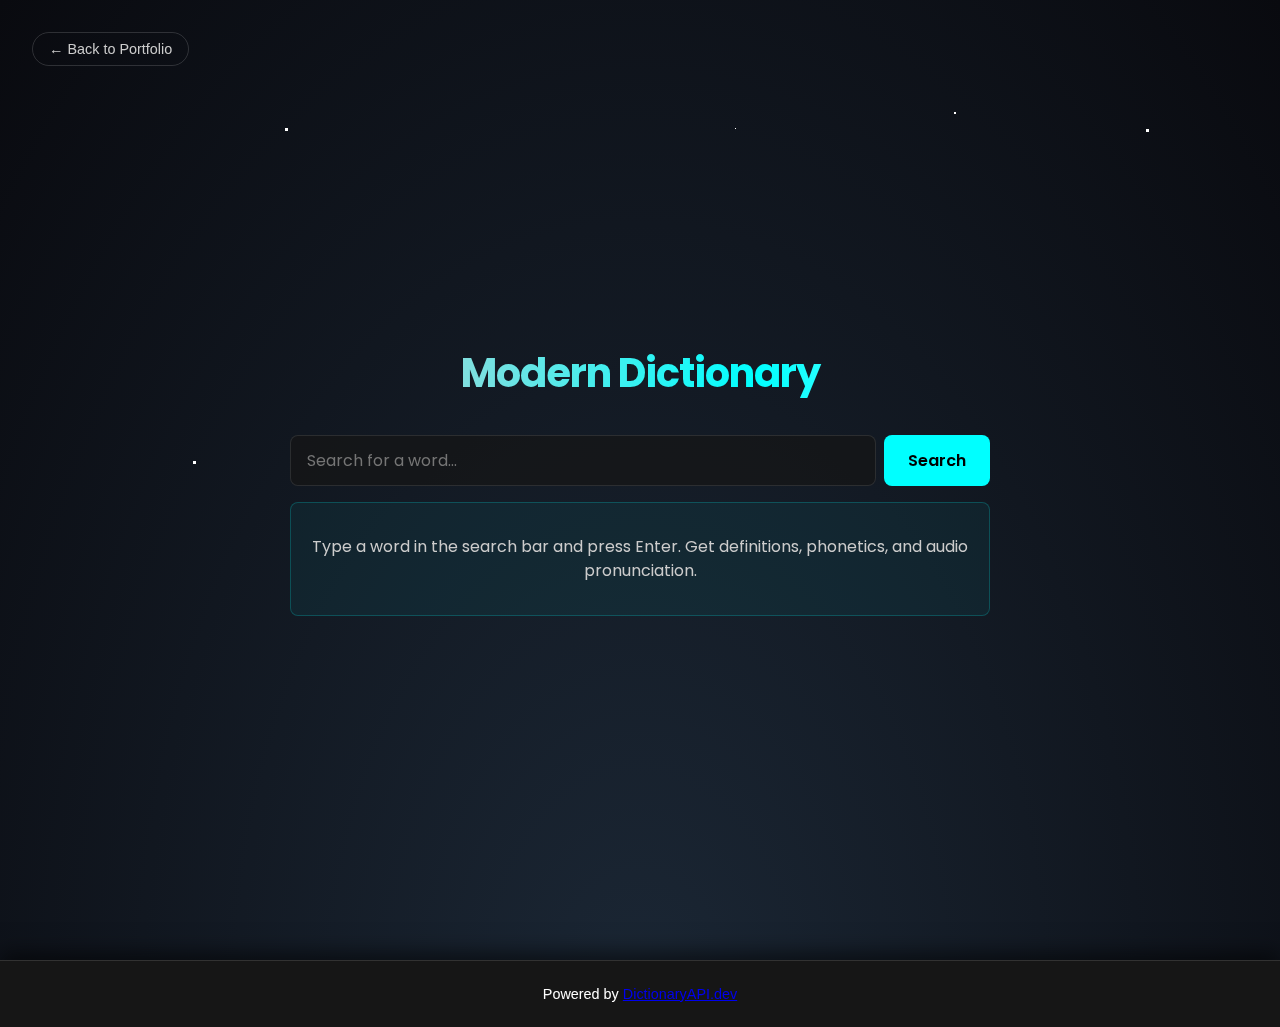
<file: dictionary.html>
<!DOCTYPE html>
<html lang="en">
<head>
    <meta charset="UTF-8">
    <meta name="viewport" content="width=device-width, initial-scale=1.0">
    <title>Modern Dictionary - Portfolio Project</title>
    <meta name="description" content="A modern dictionary tool to look up word definitions, phonetics, and audio pronunciation.">
    <link rel="icon" href="DDD.jpg" type="image/jpeg">
    <link rel="apple-touch-icon" href="apple-touch-icon.png">

    <!-- Google Fonts: Poppins -->
    <link rel="preconnect" href="https://fonts.googleapis.com">
    <link rel="preconnect" href="https://fonts.gstatic.com" crossorigin>
    <link href="https://fonts.googleapis.com/css2?family=Poppins:wght@400;500;600;700&display=swap" rel="stylesheet">
    
    <!-- Base styles for background -->
    <link rel="stylesheet" href="style.css">
    <!-- Tool-specific styles (to be created) -->
    <link rel="stylesheet" href="dictionary.css">
</head>
<body>
    <!-- Star Background Effect -->
    <div id="stars"></div>
    <div id="stars2"></div>
    <div id="stars3"></div>

    <main class="dictionary-page-container">
        <a href="index.html" class="back-button">&larr; Back to Portfolio</a>
        
        <div class="dictionary-app-container">
            <header>
                <h1>Modern Dictionary</h1>
            </header>

            <form class="search-form" id="search-form">
                <input type="text" id="search-input" placeholder="Search for a word..." autocomplete="off">
                <button type="submit" class="search-button">Search</button>
            </form>
            
            <div class="instructions" id="instructions">
                <p>Type a word in the search bar and press Enter. Get definitions, phonetics, and audio pronunciation.</p>
            </div>

            <div class="loading-spinner" id="loading-spinner"></div>
            <div class="error-message" id="error-message"></div>
            <div class="results-container" id="results-container">
                <!-- Search results will be dynamically inserted here -->
            </div>
        </div>
    </main>

    <footer id="portfolio-footer">
        <p>Powered by <a href="https://dictionaryapi.dev/" target="_blank" rel="noopener noreferrer" class="footer-link">DictionaryAPI.dev</a></p>
    </footer>

    <!-- Dictionary script (to be created) -->
    <script src="dictionary.js" defer></script>

</body>
</html>
</file>
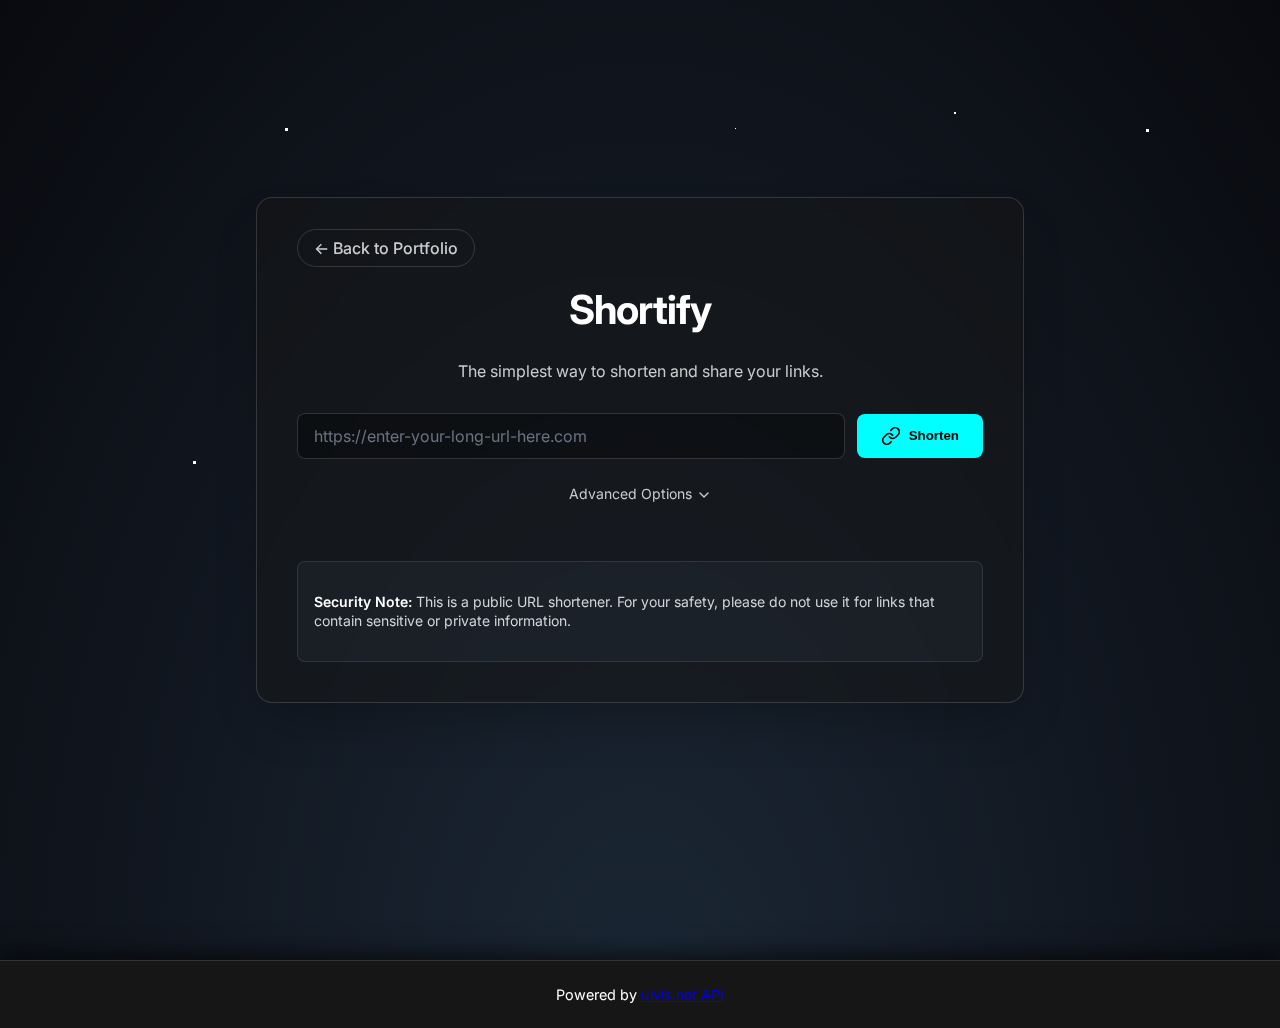
<file: shortener.html>
<!DOCTYPE html>
<html lang="en">
<head>
    <meta charset="UTF-8">
    <meta name="viewport" content="width=device-width, initial-scale=1.0">
    <title>Shortify - URL Shortener</title>
    <meta name="description" content="A modern URL shortener tool.">
    <link rel="icon" href="DDD.jpg" type="image/jpeg">
    <link rel="apple-touch-icon" href="apple-touch-icon.png">

    <link rel="preconnect" href="https://fonts.googleapis.com">
    <link rel="preconnect" href="https://fonts.gstatic.com" crossorigin>
    <link href="https://fonts.googleapis.com/css2?family=Inter:wght@400;600;700&display=swap" rel="stylesheet">
    
    <!-- Base styles for background and fonts -->
    <link rel="stylesheet" href="style.css">
    <!-- Tool-specific styles -->
    <link rel="stylesheet" href="shortener.css">
</head>
<body>
    <!-- Star Background Effect -->
    <div id="stars"></div>
    <div id="stars2"></div>
    <div id="stars3"></div>

    <main class="shortener-page-container">
        <div class="shortener-container">
            <div class="shortener-card">
                
                <a href="index.html" class="back-button">&larr; Back to Portfolio</a>
                <!-- Header -->
                <header class="shortener-header">
                    <h1>Shortify</h1>
                    <p>The simplest way to shorten and share your links.</p>
                </header>

                <!-- Form -->
                <form id="shorten-form" class="shorten-form">
                    <!-- Main URL Input -->
                    <div class="form-main-group">
                        <input type="url" id="long-url" name="url" placeholder="https://enter-your-long-url-here.com" required class="form-input">
                        <button type="submit" id="submit-button" class="submit-button">
                            <svg id="link-icon" xmlns="http://www.w3.org/2000/svg" width="20" height="20" viewBox="0 0 24 24" fill="none" stroke="currentColor" stroke-width="2" stroke-linecap="round" stroke-linejoin="round"><path d="M10 13a5 5 0 0 0 7.54.54l3-3a5 5 0 0 0-7.07-7.07l-1.72 1.72"></path><path d="M14 11a5 5 0 0 0-7.54-.54l-3 3a5 5 0 0 0 7.07 7.07l1.72-1.72"></path></svg>
                            <span id="button-text">Shorten</span>
                            <div id="spinner" class="spinner hidden"></div>
                        </button>
                    </div>

                    <!-- Advanced Options Toggle -->
                    <div class="advanced-options-toggle">
                        <button type="button" id="toggle-options">
                            Advanced Options
                            <svg id="chevron-icon" xmlns="http://www.w3.org/2000/svg" width="16" height="16" viewBox="0 0 24 24" fill="none" stroke="currentColor" stroke-width="2" stroke-linecap="round" stroke-linejoin="round"><path d="m6 9 6 6 6-6"></path></svg>
                        </button>
                    </div>

                    <!-- Advanced Options Section -->
                    <div id="advanced-options" class="advanced-options">
                        <div class="advanced-options-grid">
                            <input type="text" id="custom-name" name="custom" placeholder="Custom alias (optional)" class="form-input-advanced">
                            <input type="text" id="password" name="password" placeholder="Password (optional, max 10)" maxlength="10" class="form-input-advanced">
                            <input type="number" id="uses" name="uses" placeholder="Max uses (optional)" min="1" class="form-input-advanced">
                            <input type="date" id="expire" name="expire" title="Expiration date" class="form-input-advanced">
                            <div class="private-checkbox-container">
                                 <input type="checkbox" id="private" name="private">
                                 <label for="private">Make this link private</label>
                            </div>
                        </div>
                    </div>
                </form>
                
                <!-- Security Notice -->
                <div class="security-notice">
                    <p><strong>Security Note:</strong> This is a public URL shortener. For your safety, please do not use it for links that contain sensitive or private information.</p>
                </div>

                <!-- Result/Error Display -->
                <div id="result-area" class="result-area hidden">
                    <p id="result-text"></p>
                    <button id="copy-button" class="copy-button">
                         <svg xmlns="http://www.w3.org/2000/svg" width="18" height="18" viewBox="0 0 24 24" fill="none" stroke="currentColor" stroke-width="2" stroke-linecap="round" stroke-linejoin="round"><rect width="14" height="14" x="8" y="8" rx="2" ry="2"></rect><path d="M4 16c-1.1 0-2-.9-2-2V4c0-1.1.9-2 2-2h10c1.1 0 2 .9 2 2"></path></svg>
                        <span>Copy</span>
                    </button>
                </div>

                <div id="error-area" class="error-area hidden">
                    <p id="error-text"></p>
                </div>
            </div>
        </div>
    </main>

    <!-- Footer -->
    <footer id="portfolio-footer">
        <p>Powered by <a href="https://ulvis.net/" target="_blank" rel="noopener noreferrer" class="footer-link">ulvis.net API</a></p>
    </footer>

    <!-- URL Shortener Scripts -->
    <script src="shortener-ui.js" defer></script>
    <script src="shortener-api.js" defer></script>
    <script src="shortener-main.js" defer></script>

</body>
</html>
</file>
<file: style.css>
/* Global Box-Sizing for consistent layout */
* {
    box-sizing: border-box;
}

/* --- THEME & LAYOUT VARIABLES --- */
:root {
    --clr-text: #FFFFFF;
    --clr-text-secondary: #ccc;
    --clr-accent: #00FFFF;
    --clr-dark: #000000;
    --clr-bg-gradient-start: #1B2735;
    --clr-bg-gradient-end: #090A0F;
    --clr-bg-header: #16161680; /* 50% transparent */
    --clr-bg-footer: #161616;
    --clr-animation: #5bc0eb;
    --font-primary: 'Inter', sans-serif;
}

/* --- BASE STYLES --- */
body {
    background: radial-gradient(ellipse at bottom, var(--clr-bg-gradient-start) 0%, var(--clr-bg-gradient-end) 100%);
    color: var(--clr-text);
    font-family: var(--font-primary);
    margin: 0;
    scroll-behavior: smooth; /* Added for smooth navigation scrolling */
    overflow-x: hidden; /* Prevents horizontal scroll from overlapping elements */
}

/* --- UTILITY CLASSES --- */
.accent-text {
    color: var(--clr-accent);
}

/* --- HERO CONTAINER --- */
.hero-section {
    /* Use padding for flexible spacing instead of a fixed height */
    padding: 10rem 5% 6rem;
    width: 100%;
    display: flex;
    justify-content: center;
    position: relative;
    box-sizing: border-box;
}

.hero-container {
    width: 100%;
    max-width: 1200px;
    position: relative;
    height: 100%;
}

/* --- HEADER & NAVIGATION --- */
.header-wrapper {
    position: fixed; /* Changed to fixed */
    top: 20px;
    left: 0;
    width: 100%;
    display: flex;
    justify-content: center;
    z-index: 20; /* Ensure wrapper is on top */
}

.header {
    width: 95%;
    max-width: 1200px;
    display: flex;
    justify-content: center;
    align-items: center;
    padding: 25px 30px;
    box-sizing: border-box;
    background-color: var(--clr-bg-header);
    border-top: 1px solid rgba(70, 70, 70, 0.6);
    border-bottom: 1px solid var(--clr-accent);
    box-shadow: 0 8px 20px rgba(0, 0, 0, 0.55);
    color: var(--clr-text);
    border-radius: 40px;
}

.navigation a {
    color: var(--clr-text);
    text-decoration: none;
    margin-left: 30px;
    font-size: 0.9rem;
    transition: color 0.3s ease;
    position: relative;
    padding-bottom: 5px; /* Space for the underline */
}

.navigation a::after {
    content: '';
    position: absolute;
    width: 0;
    height: 2px;
    bottom: 0;
    left: 50%;
    transform: translateX(-50%); /* Corrected typo: translateX instead of translatex */
    background-color: var(--clr-accent);
    transition: width 0.3s ease-in-out;
}

.navigation a:hover::after {
    width: 100%;
}

.navigation a:hover {
    color: var(--clr-accent);
}

/* --- MAIN CONTENT (BROKEN GRID ELEMENTS) --- */
.hero-content {
    position: relative; /* Changed to relative */
    top: 20%; /* Adjusted top position to center the text better with new font size */
    left: 0;
    width: 55%;
    z-index: 10;
}

.hero-content .sliced-effect {
    font-family: var(--font-primary);
    font-size: 4.5rem; /* Reduced default font size for better fit on large screens */
    font-weight: 700; /* Bolder weight for impact */
    line-height: 1.1;
    margin: 0;
    letter-spacing: -2px; /* Negative spacing for a tighter, modern look */
    text-transform: uppercase;
    white-space: nowrap; /* Crucial: Prevents text from wrapping to multiple lines */
}

/* --- Sliced Text Effect --- */
.sliced-effect {
  display: grid;
}

.sliced-effect > div {
  grid-area: 1/1/-1/-1;
}

.sliced-effect .top {
  clip-path: polygon(0% 0%, 100% 0%, 100% 48%, 0% 58%);
}

.sliced-effect .bottom {
  clip-path: polygon(0% 60%, 100% 50%, 100% 100%, 0% 100%);
  color: transparent;
  background: -webkit-linear-gradient(177deg, var(--clr-dark) 53%, var(--clr-text) 65%);
  background: linear-gradient(177deg, var(--clr-dark) 53%, var(--clr-text) 65%);
  background-clip: text;
  -webkit-background-clip: text;
  transform: translateX(-0.02em);
}

.hero-content p {
    font-size: 1rem;
    line-height: 1.6;
    max-width: 400px;
    margin: 30px 0;
}

.cta-button {    
    background-color: var(--clr-accent);
    color: var(--clr-dark);
    font-family: var(--font-primary);
    font-weight: 600;
    font-size: 1rem;
    text-decoration: none;
    padding: 15px 35px;    
    display: inline-block;
    border-radius: 25px;
    transition: background-color 0.3s ease, color 0.3s ease;
}

.cta-button:hover {
    background-color: var(--clr-text);
}

/* --- Radio Tuning Animation --- */
.animation-container {
    --animation-text-color: var(--clr-accent);
    --animation-border-color: rgba(255, 255, 255, 0.2);
    --animation-font: 'Courier New', Courier, monospace;

    position: absolute;
    top: 50%;
    right: 5%;
    transform: translateY(-50%);
    width: 300px;
    height: 200px;
    overflow: hidden;
    border: 2px solid var(--animation-border-color);
    border-radius: 10px;
    box-shadow: 0 0 20px rgba(0, 0, 0, 0.5), inset 0 0 15px #000;
    background-color: rgba(13, 13, 13, 0.5);
    z-index: 0;
}

.animation-container::before,
.animation-container::after {
    content: '';
    position: absolute;
    top: -2px; left: -2px; right: -2px; bottom: -2px;
    border-radius: 10px;
    border: 2px solid var(--animation-text-color);
    animation: sound-wave 2s infinite linear;
    opacity: 0;
    z-index: 1;
}

.animation-container::after {
    animation-delay: 1s;
}

.scanline-overlay {
    position: absolute;
    top: 0; left: 0;
    width: 100%;
    height: 100%;
    background: repeating-linear-gradient(0deg, rgba(0,0,0,0) 0px, rgba(0,0,0,0) 2px, rgba(0,0,0,0.4) 3px);
    animation: scanline 0.4s linear infinite;
    pointer-events: none;
    opacity: 0.4;
    z-index: 2;
}

.word {
    position: absolute;
    top: 50%;
    left: 50%;
    transform: translate(-50%, -50%);
    font-family: var(--animation-font);
    font-weight: bold;
    color: var(--animation-text-color);
    text-shadow: 0 0 3px var(--animation-text-color), 0 0 8px var(--animation-text-color);
    font-size: 28px;
    white-space: nowrap;
    letter-spacing: 2px;
    text-align: center;
    z-index: 3;
}

.word.tuned-in {
    animation: flicker-in 0.5s ease-in-out;
}

@keyframes sound-wave {
    0% { transform: scale(1); opacity: 0.7; }
    80% { opacity: 0.2; }
    100% { transform: scale(1.3); opacity: 0; }
}

@keyframes scanline {
    0% { transform: translateY(0); }
    100% { transform: translateY(6px); }
}

@keyframes flicker-in {
    0% { opacity: 0; filter: blur(3px); transform: translate(-50%, -50%) scale(1.1); }
    20% { opacity: 1; filter: blur(0); }
    40% { opacity: 0.3; }
    60% { opacity: 1; }
    80% { opacity: 0.7; }
    100% { opacity: 1; transform: translate(-50%, -50%) scale(1); }
}

/* --- RESPONSIVE DESIGN --- */

/* Medium screens (e.g., tablets) */
@media (max-width: 992px) {
    .hero-content .sliced-effect { /* Adjusted for medium screens */
        font-size: 3.5rem;
    }

    .hero-content p {
        font-size: 0.9rem;
        max-width: 350px;
    }

    .cta-button {
        font-size: 0.9rem;
        padding: 12px 30px;
    }
    
    .navigation a {
        font-size: 0.85rem;
        margin-left: 20px;
    }

    .animation-container {
        width: 250px;
        height: 150px;
    }
    .word { font-size: 24px; }
}

/* Small screens (e.g., mobile phones) */
/* THIS SECTION HAS BEEN CORRECTED */
@media (max-width: 768px) {
    .hero-section {
        /* Adjust padding for mobile, removing the large fixed gap */
        padding: 8rem 5% 4rem;
    }

    .hero-container {
        height: auto;
        display: flex;
        flex-direction: column;
        /* align-items: center; */
        text-align: center;

    }

    /* Make the wrapper flow in the document instead of being absolute */
    .header-wrapper {
        position: -webkit-sticky; /* For Safari compatibility */
        position: sticky;
        top: 0;
        z-index: 20; /* Ensure it stays on top of other content */
        background: transparent; /* Allow content to scroll underneath */
        width: 100%; /* Ensure wrapper takes full width */
        padding: 10px 0; /* Add vertical padding */
    }

    /* Adjust the header inside the wrapper for mobile */
    .header {
        flex-direction: column; /* Stack logo and nav */
        width: 95%;
        margin: 0 auto; /* Center the header */
        padding: 20px 30px; /* Adjust padding for vertical layout */
        background-color: var(--clr-bg-header); /* 50% transparent, from desktop */
        -webkit-backdrop-filter: blur(10px); /* Frosted glass effect for Safari */
        backdrop-filter: blur(10px); /* Frosted glass effect */
        border-top: 1px solid rgba(70, 70, 70, 0.6); /* from desktop */
        border-bottom: 1px solid var(--clr-accent); /* from desktop */
        box-shadow: 0 8px 20px rgba(0, 0, 0, 0.55); /* from desktop */
        border-radius: 40px; /* from desktop */
    }

    .navigation a {
        margin: 8px 0; /* Adjust margin for vertical stack */
        font-size: 1rem;
        padding: 10px;
    }

    .hero-content {
        position: static;
        width: 100%;
        order: 2; /* Display text after the image */
        margin-top: 0; /* Replaced with gap on parent */
    }

    .hero-content .sliced-effect {
        font-size: 2.8rem;
    }

    .hero-content p {
        max-width: 100%;
        margin: 20px 0;
    }

    .animation-container {
        position: static; /* Let it flow in the document */
        order: 1; /* Display animation before the text */
        width: 80vw;
        max-width: 300px;
        height: 150px;
        margin: 0 auto 2rem auto; /* Center it and add space below */
    }
}

/* Extra small screens */
@media (max-width: 480px) {
    .navigation a {
        font-size: 0.7rem; /* Make font smaller */
        padding: 6.2px; /* Reduce padding for a more compact header */
    }

    .hero-content .sliced-effect {
        font-size: 2.2rem;
    }
}

/* --- ABOUT SECTION --- */
.about-section {
    display: flex;
    align-items: center;
    justify-content: center;
    gap: 5rem; /* Reduced gap for better proximity on large screens */
    padding: 4rem 5%; /* Reduced top/bottom padding to close the gap */
    flex-direction: row-reverse; /* This will swap the image and text */
    max-width: 1100px;
    margin: 0 auto; /* Center the section */
    overflow: hidden;
}

.about-content {
    flex-basis: 55%;
    max-width: 600px;
}

.about-content h2 {
    font-family: var(--font-primary);
    font-size: 2.5rem;
    color: var(--clr-text);
    font-weight: 600;
    margin-bottom: 1.5rem;
}

.about-content p {
    color: var(--clr-text-secondary);
    line-height: 1.7;
    margin-bottom: 1rem;
}

.about-image {
    flex-basis: 30%;
    max-width: 400px;
}

.about-image img {
    width: 100%;
    border-radius: 50%; /* Makes the image circular */
    border: 3px solid var(--clr-accent);
    box-shadow: 0 0 25px var(--clr-accent)4d; /* 30% opacity */
}

/* Responsive adjustments for About Section */
@media (max-width: 768px) {
    .about-section {
        flex-direction: column-reverse; /* Stack image on top of text */
        gap: 3rem;
        padding: 4rem 5%;
        text-align: center;
    }

    .contact-details {
        gap: 1.5rem; /* Reduce gap between stacked items */
    }

    .contact-item {
        min-width: 100%; /* Allow item to take full width */
        padding: 1.5rem; /* Reduce padding on mobile */
    }

    .about-image {
        max-width: 250px; /* Smaller image for mobile */
    }
}


/* --- CONTACT SECTION --- */
.contact-section {
    padding: 4rem 5%;
    text-align: center;
    display: flex;
    flex-direction: column;
    align-items: center;
    gap: 1.5rem;
}

.contact-section h2 {
    font-family: var(--font-primary);
    font-size: 2.5rem;
    color: var(--clr-text);
    font-weight: 600;
    margin: 0;
}

.contact-intro {
    color: var(--clr-text-secondary);
    max-width: 500px;
    line-height: 1.6;
    margin-bottom: 2rem;
}

.contact-details {
    display: flex;
    justify-content: center;
    gap: 3rem;
    flex-wrap: wrap; /* For responsiveness */
}

.contact-item {
    background: rgba(22, 22, 22, 0.7);
    border: 1px solid rgba(255, 255, 255, 0.1);
    padding: 2rem;
    border-radius: 10px;
    min-width: 280px;
    transition: transform 0.3s ease, box-shadow 0.3s ease;
}

.contact-item:hover {
    transform: translateY(-5px);
    box-shadow: 0 8px 25px var(--clr-accent)1a; /* 10% opacity */
}

.contact-item h3 {
    color: var(--clr-text);
    margin: 0 0 0.5rem 0;
    font-size: 1.1rem;
}

.contact-item a {
    color: var(--clr-accent);
    text-decoration: none;
    font-size: 1rem;
    word-break: break-all; /* Prevents long text like emails from overflowing */
    transition: text-shadow 0.3s ease;
}

.contact-item a:hover,
.contact-item a:focus-visible {
    text-shadow: 0 0 8px var(--clr-accent)b3; /* 70% opacity */
    outline: none; /* Remove default outline in favor of our custom shadow */
}

/* --- FOOTER STYLES --- */
footer {
    background-color: var(--clr-bg-footer);
    color: var(--clr-text);
    text-align: center;
    padding: 25px 0; /* Vertical padding */
    font-size: 0.9rem;
    font-family: var(--font-primary);
    border-top: 1px solid rgba(70, 70, 70, 0.6); /* Subtle top border */
    box-shadow: 0 -8px 20px rgba(0, 0, 0, 0.55); /* Subtle top shadow, matching header style */
    margin-top: 60px; /* Provide some space from the content above */
    position: relative; /* For pseudo-element positioning */
    overflow: hidden; /* To clip the pseudo-element if it extends beyond bounds */
}

footer p {
    margin: 0; /* Remove default paragraph margin */
    transition: color 0.3s ease, text-shadow 0.3s ease; /* Smooth transition for hover effects */
    position: relative; /* Ensure text is above ::before */
    z-index: 1; /* Ensure text is above ::before */
}

footer:hover p {
    color: var(--clr-accent); /* Change text color to accent on hover */
    text-shadow: 0 0 10px var(--clr-accent)cc; /* 80% opacity */
}

/* Subtle animated background element for the footer */
footer::before {
    content: '';
    position: absolute;
    top: 0;
    left: 0;
    width: 100%;
    height: 100%;
    background: linear-gradient(45deg, var(--clr-accent)14, transparent 50%, var(--clr-accent)14); /* 8% opacity */
    background-size: 200% 100%; /* Make gradient wider than element */
    background-position: 100% 0; /* Start off-screen to the right */
    opacity: 0;
    transition: background-position 0.8s ease-out, opacity 0.5s ease;
    z-index: 0; /* Behind the text */
}

footer:hover::before {
    opacity: 1;
    background-position: 0 0; /* Slide gradient into view */
}

/* --- Parallax Star Background --- */
/* The star divs (#stars, #stars2, #stars3) must be added to the HTML body for this to work */

#stars, #stars2, #stars3 {
    position: fixed;
    top: 0;
    left: 0;
    z-index: -1;
}

#stars {
  width: 1px;
  height: 1px;
  background: transparent;
  box-shadow: 1774px 1788px #FFF, 1502px 175px #FFF, 1285px 353px #FFF, 1374px 1936px #FFF, 1532px 1199px #FFF, 621px 1993px #FFF, 1383px 1491px #FFF, 1243px 1970px #FFF, 735px 128px #FFF, 1265px 1349px #FFF;
  animation: animStar 50s linear infinite;
}

#stars:after {
  content: " ";
  position: absolute;
  top: 2000px;
  width: 1px;
  height: 1px;
  background: transparent;
  box-shadow: 1774px 1788px #FFF, 1502px 175px #FFF, 1285px 353px #FFF, 1374px 1936px #FFF, 1532px 1199px #FFF, 621px 1993px #FFF, 1383px 1491px #FFF, 1243px 1970px #FFF, 735px 128px #FFF, 1265px 1349px #FFF;
}

#stars2 {
  width: 2px;
  height: 2px;
  background: transparent;
  box-shadow: 111px 1148px #FFF, 1928px 1291px #FFF, 954px 112px #FFF, 1925px 569px #FFF, 124px 1124px #FFF, 1872px 1739px #FFF, 1406px 1485px #FFF, 55px 1135px #FFF, 1368px 1544px #FFF, 1008px 1845px #FFF;
  animation: animStar 100s linear infinite;
}

#stars2:after {
  content: " ";
  position: absolute;
  top: 2000px;
  width: 2px;
  height: 2px;
  background: transparent;
  box-shadow: 111px 1148px #FFF, 1928px 1291px #FFF, 954px 112px #FFF, 1925px 569px #FFF, 124px 1124px #FFF, 1872px 1739px #FFF, 1406px 1485px #FFF, 55px 1135px #FFF, 1368px 1544px #FFF, 1008px 1845px #FFF;
}

#stars3 {
  width: 3px;
  height: 3px;
  background: transparent;
  box-shadow: 285px 128px #FFF, 38px 1396px #FFF, 1389px 383px #FFF, 1422px 1721px #FFF, 128px 1845px #FFF, 1297px 117px #FFF, 1146px 129px #FFF, 747px 1515px #FFF, 193px 461px #FFF, 1553px 1332px #FFF;
  animation: animStar 150s linear infinite;
}

#stars3:after {
  content: " ";
  position: absolute;
  top: 2000px;
  width: 3px;
  height: 3px;
  background: transparent;
  box-shadow: 285px 128px #FFF, 38px 1396px #FFF, 1389px 383px #FFF, 1422px 1721px #FFF, 128px 1845px #FFF, 1297px 117px #FFF, 1146px 129px #FFF, 747px 1515px #FFF, 193px 461px #FFF, 1553px 1332px #FFF;
}

@keyframes animStar {
  from {
    transform: translateY(0px);
  }
  to {
    transform: translateY(-2000px);
  }
}
</file>
<file: dictionary.css>
/* --- PAGE CONTAINER --- */
.dictionary-page-container {
    display: flex;
    flex-direction: column;
    justify-content: center;
    align-items: center;
    min-height: 100vh;
    padding: 2rem 1rem;
    width: 100%;
}

/* --- BACK BUTTON --- */
/* This button is styled to match the main site's secondary text and accent colors */
.back-button {
    position: absolute;
    top: 2rem;
    left: 2rem;
    z-index: 10; /* Ensure it's above other elements */

    background: none;
    border: 1px solid rgba(255, 255, 255, 0.15); /* Matching shortener tool style */
    color: var(--clr-text-secondary);
    padding: 0.5rem 1rem;
    border-radius: 20px;
    font-weight: 500;
    font-size: 0.9rem;
    text-decoration: none;
    transition: all 0.3s ease;
    cursor: pointer;
}

.back-button:hover {
    background-color: var(--clr-accent);
    color: var(--clr-dark);
    border-color: var(--clr-accent);
}

/* --- MAIN APP CONTAINER --- */
.dictionary-app-container {
    width: 100%;
    max-width: 700px;
    margin-top: 4rem; /* Add space below the back button */
    font-family: 'Poppins', sans-serif; /* Ensure Poppins font is used */
}

.dictionary-app-container header {
    text-align: center;
    margin-bottom: 2rem;
}

.dictionary-app-container header h1 {
    font-size: 2.5rem;
    font-weight: 700;
    letter-spacing: -1px;
    /* Gradient animation using the main site's theme */
    background: linear-gradient(90deg, var(--clr-text-secondary), var(--clr-accent), var(--clr-text), var(--clr-accent));
    background-size: 200% auto;
    color: transparent;
    -webkit-background-clip: text;
    background-clip: text;
    animation: gradient-shift 5s linear infinite;
}

@keyframes gradient-shift {
    to {
        background-position: -200% center;
    }
}

.search-form {
    display: flex;
    gap: 0.5rem;
    margin-bottom: 1rem;
}

#search-input {
    flex-grow: 1;
    border: 1px solid rgba(255, 255, 255, 0.1);
    background-color: rgba(22, 22, 22, 0.7);
    color: var(--clr-text);
    padding: 0.75rem 1rem;
    border-radius: 8px;
    font-size: 1rem;
    outline: none;
    transition: border-color 0.3s, box-shadow 0.3s;
    font-family: 'Poppins', sans-serif;
}

#search-input:focus {
    border-color: var(--clr-accent);
    box-shadow: 0 0 0 3px rgba(0, 255, 255, 0.3);
}

/* Styled to match the main CTA button */
.search-button {
    border: none;
    background-color: var(--clr-accent);
    color: var(--clr-dark);
    padding: 0.75rem 1.5rem;
    border-radius: 8px;
    font-size: 1rem;
    font-weight: 600;
    cursor: pointer;
    transition: background-color 0.3s;
    display: flex;
    align-items: center;
    justify-content: center;
    font-family: 'Poppins', sans-serif;
}

.search-button:hover {
    background-color: var(--clr-text);
}

.instructions {
    display: block;
    text-align: center;
    background-color: rgba(0, 255, 255, 0.05); /* Cyan-tinted background */
    border: 1px solid rgba(0, 255, 255, 0.2);
    color: var(--clr-text-secondary);
    padding: 1rem;
    border-radius: 8px;
    margin-bottom: 2rem;
    line-height: 1.5;
}

.loading-spinner {
    display: none;
    margin: 2rem auto;
    width: 40px;
    height: 40px;
    border: 4px solid rgba(255, 255, 255, 0.2);
    border-top-color: var(--clr-accent);
    border-radius: 50%;
    animation: spin 1s linear infinite;
}

@keyframes spin {
    to { transform: rotate(360deg); }
}

.error-message {
    display: none;
    text-align: center;
    background-color: rgba(255, 107, 107, 0.1);
    border: 1px solid #ff6b6b;
    color: #ff6b6b;
    padding: 1rem;
    border-radius: 8px;
    margin-top: 1rem;
}

/* Styled to match the contact cards */
.results-container {
    display: none;
    background: rgba(22, 22, 22, 0.7);
    border: 1px solid rgba(255, 255, 255, 0.1);
    border-radius: 12px;
    padding: 2rem;
    margin-bottom: 2rem;
}

.result-header {
    display: flex;
    justify-content: space-between;
    align-items: center;
    margin-bottom: 1.5rem;
    padding-bottom: 1.5rem;
    border-bottom: 1px solid rgba(255, 255, 255, 0.1);
}

.result-word {
    font-size: 2.25rem;
    font-weight: 700;
    text-transform: capitalize;
    color: var(--clr-text);
}

.result-phonetic {
    color: var(--clr-accent);
    font-size: 1.25rem;
}

.audio-button {
    background-color: transparent;
    border: 2px solid var(--clr-accent);
    color: var(--clr-accent);
    width: 50px;
    height: 50px;
    border-radius: 50%;
    cursor: pointer;
    display: flex;
    align-items: center;
    justify-content: center;
    transition: background-color 0.3s, color 0.3s;
}
.audio-button:hover {
    background-color: var(--clr-accent);
    color: var(--clr-dark);
}
.audio-button:disabled {
    opacity: 0.4;
    cursor: not-allowed;
}
.audio-button svg {
    width: 24px;
    height: 24px;
}

.meaning {
    margin-bottom: 2rem;
}
.meaning:last-child {
    margin-bottom: 0;
}

.part-of-speech {
    font-style: italic;
    font-weight: 600;
    font-size: 1.25rem;
    margin-bottom: 1rem;
    display: flex;
    align-items: center;
    gap: 1rem;
    color: var(--clr-text);
}
.part-of-speech::after {
    content: '';
    height: 1px;
    flex-grow: 1;
    background-color: rgba(255, 255, 255, 0.1);
}

.definitions-list {
    list-style: none;
    padding-left: 1.5rem;
}

.definitions-list li {
    margin-bottom: 1.25rem;
    line-height: 1.6;
    color: var(--clr-text); /* Use main theme text color */
}

.definitions-list li::before {
    content: '•';
    color: var(--clr-accent); /* Use main theme accent color */
    font-weight: bold;
    display: inline-block;
    width: 1em;
    margin-left: -1em;
}

.example {
    color: var(--clr-text-secondary); /* Use main theme secondary text color */
    font-style: italic;
    margin-top: 0.5rem;
    padding-left: 1rem;
    border-left: 2px solid rgba(255, 255, 255, 0.1); /* Use main theme border style */
}

/* --- RESPONSIVE ADJUSTMENTS --- */
@media (max-width: 768px) {
    .back-button {
        position: static; /* Let it flow in the document */
        display: block;
        text-align: center;
        margin-bottom: 1.5rem;
    }
    .dictionary-app-container {
        margin-top: 0;
    }
}

@media (max-width: 480px) {
    .dictionary-app-container header h1 {
        font-size: 2rem;
    }
    .search-form {
        flex-direction: column;
    }
    .results-container {
        padding: 1.5rem;
    }
    .result-header {
        flex-direction: column;
        align-items: flex-start;
        gap: 1rem;
    }
    .result-word {
        font-size: 1.75rem;
    }
}
</file>
<file: shortener.css>
/* --- Shortener Page & Component Variables --- */
.shortener-page-container {
    /* Scoped CSS variables for the shortener component */
    /* These can be easily tweaked without affecting the rest of the site. */
    --shortener-card-bg: rgba(22, 22, 22, 0.5); /* Dark, semi-transparent bg */
    --shortener-border: rgba(255, 255, 255, 0.15);
    --shortener-input-bg: rgba(0, 0, 0, 0.3);
    --shortener-text-primary: var(--clr-text, #FFFFFF);
    --shortener-text-secondary: var(--clr-text-secondary, #ccc);
    --shortener-text-placeholder: #6b7280;
    --shortener-accent: var(--clr-accent, #00FFFF);
    --shortener-accent-hover: var(--clr-text, #FFFFFF); /* Use white for hover to match site's CTA */
    --shortener-accent-text: var(--clr-dark, #000000);
    --shortener-success: #4ade80; /* green-400 */
    --shortener-success-button: #16a34a; /* green-600 */
    --shortener-success-button-hover: #15803d; /* green-700 */
    --shortener-error: #f87171; /* red-400 */
    --shortener-error-bg: rgba(76, 29, 29, 0.5); /* red-900 with 50% opacity */
    --shortener-error-border: #b91c1c; /* red-700 */
    --shortener-notice-bg: rgba(55, 65, 81, 0.2);
    --shortener-notice-border: rgba(255, 255, 255, 0.1);
    --shortener-notice-text: #d1d5db;

    /* Layout styles for the page */
    display: flex;
    flex-direction: column;
    align-items: center;
    justify-content: center;
    min-height: 100vh;
    padding: 2rem 5%;
    font-family: var(--font-primary, 'Inter', sans-serif);
}

/* --- Main Container & Card --- */
.shortener-container {
    width: 100%;
    max-width: 48rem; /* 768px */
}

.shortener-card {
    background-color: var(--shortener-card-bg);
    backdrop-filter: blur(4px);
    border: 1px solid var(--shortener-border);
    border-radius: 1rem;
    box-shadow: 0 25px 50px -12px rgba(0, 0, 0, 0.25);
    padding: 2.5rem;
}

/* --- Header --- */
.shortener-header {
    text-align: center;
    margin-bottom: 2rem;
}

.shortener-header h1 {
    font-size: 2.5rem;
    font-weight: 700;
    color: var(--shortener-text-primary);
    letter-spacing: -0.025em;
}

.shortener-header p {
    color: var(--shortener-text-secondary);
    margin-top: 0.5rem;
}

/* --- Form Elements --- */
.shorten-form {
    display: flex;
    flex-direction: column;
    gap: 1.5rem;
}

.form-main-group {
    display: flex;
    flex-direction: column;
    align-items: center;
    gap: 0.75rem;
}

.form-input, .form-input-advanced {
    width: 100%;
    padding: 0.75rem 1rem;
    background-color: var(--shortener-input-bg);
    border: 1px solid var(--shortener-border);
    border-radius: 0.5rem;
    color: var(--shortener-text-primary);
    transition: border-color 0.3s, box-shadow 0.3s;
    font-family: inherit;
    font-size: 1rem;
}
.form-input-advanced {
     padding: 0.5rem 1rem;
}

.form-input::placeholder, .form-input-advanced::placeholder {
    color: var(--shortener-text-placeholder);
}

.form-input:focus, .form-input-advanced:focus {
    outline: none;
    box-shadow: 0 0 0 2px var(--shortener-accent);
    border-color: var(--shortener-accent);
}

.submit-button {
    width: 100%;
    padding: 0.75rem 1.5rem;
    background-color: var(--shortener-accent);
    color: var(--shortener-accent-text);
    font-weight: 600;
    border-radius: 0.5rem;
    border: none;
    cursor: pointer;
    transition: background-color 0.3s;
    white-space: nowrap;
    display: flex;
    align-items: center;
    justify-content: center;
    gap: 0.5rem;
}

.submit-button:hover {
    background-color: var(--shortener-accent-hover);
}

.submit-button:disabled {
    opacity: 0.7;
    cursor: not-allowed;
}

/* --- Advanced Options --- */
.advanced-options-toggle {
    text-align: center;
}

#toggle-options {
    background: none;
    border: none;
    color: var(--shortener-text-secondary);
    cursor: pointer;
    font-size: 0.875rem;
    transition: color 0.3s;
    font-family: inherit;
}
#toggle-options:hover {
    color: var(--shortener-text-primary);
}

#chevron-icon {
    display: inline-block;
    transition: transform 0.3s ease-in-out;
    vertical-align: middle; /* Aligns icon better with text */
}
#chevron-icon.rotate-180 {
    transform: rotate(180deg);
}

.advanced-options {
    max-height: 0;
    overflow: hidden;
    transition: max-height 0.5s ease-in-out, opacity 0.5s ease-in-out, padding-top 0.5s ease-in-out;
    opacity: 0;
    border-top: 1px solid var(--shortener-border);
}
.advanced-options.open {
    max-height: 500px;
    opacity: 1;
    padding-top: 1.5rem;
}

.advanced-options-grid {
    display: grid;
    grid-template-columns: 1fr;
    gap: 1rem;
}

.private-checkbox-container {
    grid-column: 1 / -1;
    display: flex;
    align-items: center;
    justify-content: center;
    gap: 0.75rem;
    background-color: rgba(55, 65, 81, 0.3);
    padding: 0.5rem;
    border-radius: 0.5rem;
}

#private {
    height: 1rem;
    width: 1rem;
    border-radius: 0.25rem;
    cursor: pointer;
    accent-color: var(--shortener-accent);
}

#private + label {
    font-size: 0.875rem;
    color: var(--shortener-text-primary);
    cursor: pointer;
}

/* --- Result, Error & Notice Display --- */
.security-notice {
    margin-top: 2rem;
    padding: 1rem;
    background-color: var(--shortener-notice-bg);
    border: 1px solid var(--shortener-notice-border);
    border-radius: 0.5rem;
    text-align: left;
}

.security-notice p {
    font-size: 0.875rem;
    line-height: 1.4;
    color: var(--shortener-notice-text);
}

.security-notice strong {
    color: var(--shortener-text-primary);
    font-weight: 600;
}

.result-area {
    margin-top: 2rem;
    background-color: var(--shortener-input-bg);
    border: 1px solid var(--shortener-accent);
    border-radius: 0.5rem;
    padding: 1rem;
    display: flex;
    flex-direction: column;
    align-items: center;
    justify-content: space-between;
    gap: 1rem;
}

#result-text {
    color: var(--shortener-success);
    font-weight: 500;
    font-size: 1.125rem;
    word-break: break-all;
    text-align: center;
}

.copy-button {
    width: 100%;
    padding: 0.5rem 1.25rem;
    background-color: var(--shortener-success-button);
    color: var(--shortener-text-primary);
    font-weight: 600;
    border: none;
    border-radius: 0.5rem;
    cursor: pointer;
    transition: background-color 0.3s;
    display: flex;
    align-items: center;
    justify-content: center;
    gap: 0.5rem;
}
.copy-button:hover {
    background-color: var(--shortener-success-button-hover);
}

.error-area {
    margin-top: 1.5rem;
    background-color: var(--shortener-error-bg);
    border: 1px solid var(--shortener-error-border);
    border-radius: 0.5rem;
    padding: 1rem;
    text-align: center;
}

#error-text {
    color: var(--shortener-error);
    font-weight: 500;
}

/* --- Section Controls --- */
.back-button {
    background: none;
    border: 1px solid var(--shortener-border);
    color: var(--shortener-text-secondary);
    padding: 0.5rem 1rem;
    border-radius: 20px;
    cursor: pointer;
    font-family: inherit;
    font-weight: 500;
    text-decoration: none;
    transition: all 0.3s ease;
    align-self: flex-start; /* Aligns to the left of the container */
    margin-bottom: 1rem; /* Space between button and card */
}

.back-button:hover {
    background-color: var(--shortener-accent);
    color: var(--shortener-accent-text);
    border-color: var(--shortener-accent);
}

/* --- Utility & Animation Classes --- */
.hidden {
    display: none !important;
}

@keyframes spin {
    to { transform: rotate(360deg); }
}
.spinner {
    width: 1.25rem; /* 20px */
    height: 1.25rem;
    border: 4px solid rgba(0, 0, 0, 0.3);
    border-top-color: var(--shortener-accent-text);
    border-radius: 50%;
    animation: spin 1s linear infinite;
}

input[type="date"]::-webkit-calendar-picker-indicator {
    filter: invert(0.8);
    cursor: pointer;
}

/* --- Responsive Design (Media Queries) --- */
@media (min-width: 640px) { /* sm breakpoint */
    .form-main-group {
        flex-direction: row;
    }
    .submit-button {
        width: auto;
    }
    .result-area {
        flex-direction: row;
    }
    .copy-button {
        width: auto;
    }
    .advanced-options-grid {
         grid-template-columns: repeat(2, 1fr);
    }
}
</file>
